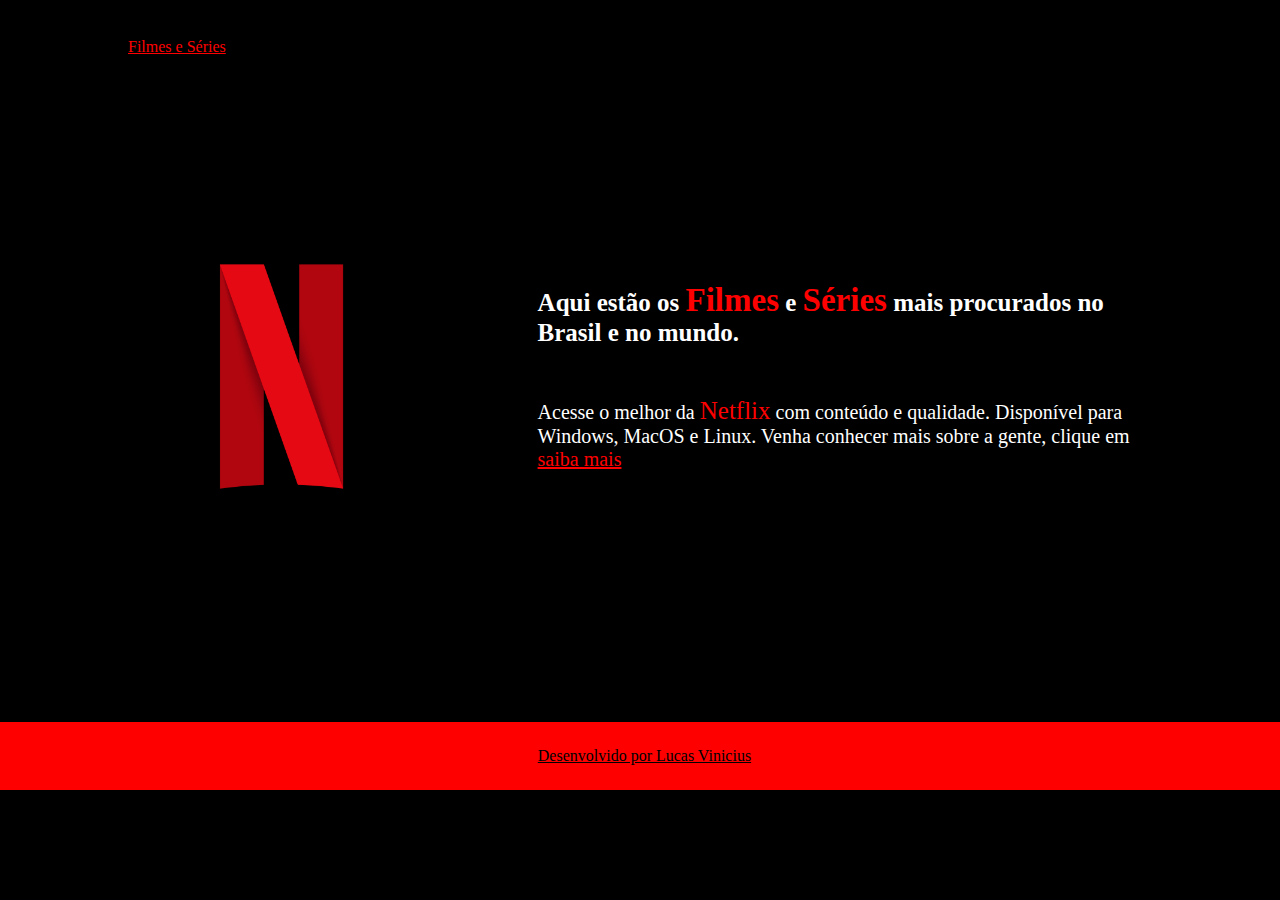
<file: index.html>
<!DOCTYPE html>
<html lang="pt-br">
<head>
    <meta charset="UTF-8">
    <meta name="viewport" content="width=device-width, initial-scale=1.0">
    <title>Inicio</title>
    <link rel="stylesheet" href="./estilos/style_index.css">
</head>
<body>
    <header class="cabecalho">
        <nav class="cabecalho__links">
            <a class="cabecalho__links__link" href="filmes.html">Filmes e Séries</a>
        </nav>
    </header>

    <main class="apresentacao">
        <img class="apresentacao__imagem" src="./imagens_net/imagem-netflix.png" alt="Imagem Logo Netflix">
        <section class="apresentacao__texto">
            <h1 class="apresentacao__texto__titulo">Aqui estão os <stron class="apresentacao__texto__titulo__destaque">Filmes</stron> e <strong class="apresentacao__texto__titulo__destaque">Séries</strong></stron> mais procurados no Brasil e no mundo.</h1>
            <p class="apresentacao_texto_paragrafo">Acesse o melhor da <strog class="apresentacao__texto__paragrafo__destaque">Netflix</strog> com conteúdo e qualidade. Disponível para Windows, MacOS e Linux. Venha conhecer mais sobre a gente, clique em <a style="color: red;" href="https://about.netflix.com/pt_br?utm_source=chatgpt.com">saiba mais</a> </p>
        </section>
    </main>

    <footer class="roda_pe">
        <p class="roda_pe__paragrafo"><a class="roda_pe__paragrafo__link" href="https://www.linkedin.com/in/lucascarva1ho">Desenvolvido por Lucas Vinicius</a></p>
    </footer>
</body>
</html>
</file>
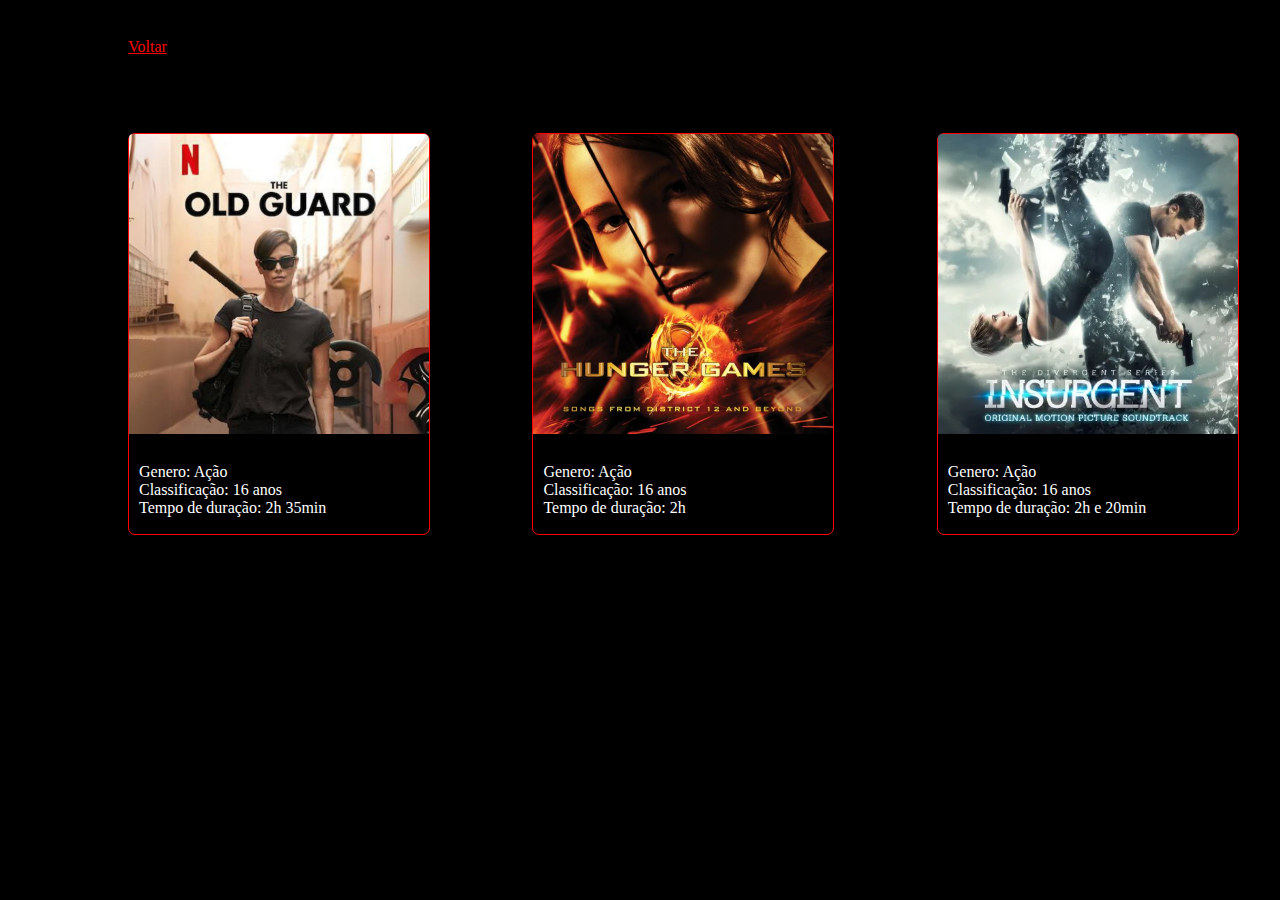
<file: filmes.html>
<!DOCTYPE html>
<html lang="pt-br">
<head>
    <meta charset="UTF-8">
    <meta name="viewport" content="width=device-width, initial-scale=1.0">
    <title>Document</title>
    <link rel="stylesheet" href="./estilos/style_filmes.css">
</head>
<body>
    <header class="cabecalho">
        <nav class="cabecalho__links">
            <a class="cabecalho__links__link" href="index.html">Voltar</a>
        </nav>
    </header>

    <main class="apresentacao_filmes">

        <div class="apresentacao_filmes__catalogo__div">
            <img class="apresentacao_filmes__catalogo__div__filme" src="./imagens_net/the_old_guard.png" alt="Capa do filme The Old Guard">
            <section class="apresentacao_filmes__catalogo__div__filme__descricao">
                Genero: Ação
                <br>
                Classificação: 16 anos
                <br>
                Tempo de duração: 2h 35min
            </section>      
        </div>

         <div class="apresentacao_filmes__catalogo__div">
            <img class="apresentacao_filmes__catalogo__div__filme" src="./imagens_net/jogos_vorazes.png" alt="Capa do filme Jogos Vorazes">
             <section class="apresentacao_filmes__catalogo__div__filme__descricao">
                Genero: Ação
                <br>
                Classificação: 16 anos
                <br>
                Tempo de duração: 2h
            </section>
        </div>

        <div class="apresentacao_filmes__catalogo__div">
            <img class="apresentacao_filmes__catalogo__div__filme" src="./imagens_net/insurgent.png" alt="Capa do filme Insurgent">
             <section class="apresentacao_filmes__catalogo__div__filme__descricao">
                Genero: Ação
                <br>
                Classificação: 16 anos
                <br>
                Tempo de duração: 2h e 20min
            </section>
        </div>

    </main>
    
    <footer></footer>
</body>
</html>
</file>
<file: estilos/style_index.css>
*{
    margin: 0%;
    padding: 0%;
}

body{
    background-color: black;
    box-sizing: border-box;
    color: rgb(255, 255, 255);
}

.cabecalho{
    padding: 3% 10%;
}

.cabecalho__links{
    display: flex;
    gap: 3%;
}

.cabecalho__links__link{
    color: red;
}

.cabecalho__links__link:hover{
    padding: 0.5% 2%;
    border: 0.5px solid red;
    background-color: rgb(41, 39, 39);
}

.apresentacao{
    display: flex;
    align-items: center;
    gap: 10%;
    margin: 10% 10% 15% 10%;
}

.apresentacao__imagem{
    width: 30%;
}

.apresentacao__imagem:hover{
    border: 0.5px solid red;
}

.apresentacao__texto{
    display: flex;
    flex-direction: column;
    gap: 50px;
}

.apresentacao__texto__titulo{
    font-size: 25px;
}

.apresentacao__texto__titulo__destaque{
    color: red;
    font-size: 33px;
}

.apresentacao_texto_paragrafo{
    font-size: 20px;
}

.apresentacao__texto__paragrafo__destaque{
    color: red;
    font-size: 25px;
}

.roda_pe{
    padding: 25px 1px 25px 1px;
    color: black;
    background-color: red;
}

.roda_pe__paragrafo{
    padding: 0% 0% 0% 42%;
}

.roda_pe__paragrafo__link{
    color: black;
}
</file>
<file: estilos/style_filmes.css>
*{
    margin: 0%;
    padding: 0%;
}

body{
    background-color: black;
    box-sizing: border-box;
    color: rgb(255, 255, 255);
}

.cabecalho{
    padding: 3% 10%;
}

.cabecalho__links{
    display: flex;
    gap: 3%;
}

.cabecalho__links__link{
    color: red;
}

.cabecalho__links__link:hover{
    padding: 0.5% 2%;
    border: 0.5px solid red;
    background-color: rgb(41, 39, 39);
}

.apresentacao_filmes{
    margin: 3% 10% 10% 10%;
    display: flex;
    gap: 10%;
}

.apresentacao_filmes__catalogo{
    display: flex;
    flex-direction: column;
}

.apresentacao_filmes__catalogo__div{
    height: 400px;
    border-radius: 7px;
    border: 1.5px solid red;
    gap: 10%;
    
}

.apresentacao_filmes__catalogo__div__filme{
    border-radius: 4px 5px 0px 0px;
    width: 300px;
    /* border: 0.5px solid rgb(252, 47, 47); */
}

.apresentacao_filmes__catalogo__div__filme__descricao{
    padding: 25px 1px 1px 10px;
}
</file>
